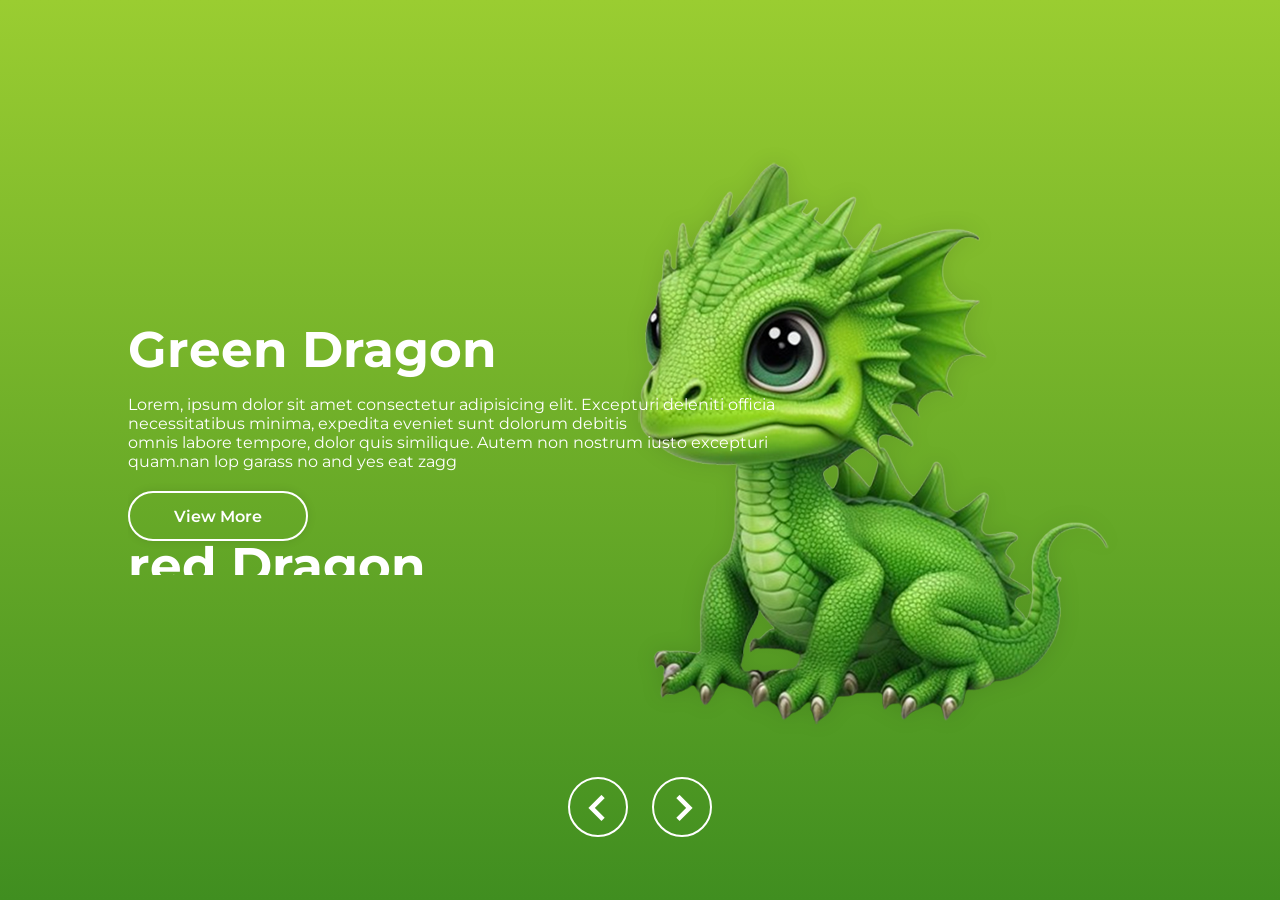
<file: index.html>
<!DOCTYPE html>
<html lang="en">

<head>
    <meta charset="UTF-8">
    <meta http-equiv="X-UA-Compatible" content="IE=edge">
    <meta name="viewport" content="width=device-width, initial-scale=1.0">
    <title>Crazy Slider using HTML CSS & Javascript | Codehal</title>
    <link rel="stylesheet" href="css/stayle.css">
        <link href="https://unpkg.com/boxicons@2.1.4/css/boxicons.min.css" rel="stylesheet">

<body>  
    <div class="bg-box">
        <div class="bg"></div>
        <div class="bg"></div>
        <div class="bg"></div>
        <div class="bg"></div>
    </div>

    <div class="carousel">
        <div class="list-img">
            <div class="item">
                <img src="img/img1.png" >
            </div>

            <div class="item">
                <img src="img/img2.png" >
            </div>

            <div class="item">
                <img src="img/img3.png" >
            </div>


            <div class="item">
                <img src="img/img4.png" >
            </div>
        </div>

        <div class="box-info">
            <div class="list-info">

               <div class="info">
                 <h2>Green Dragon</h2>
                 <p>Lorem, ipsum dolor sit amet consectetur adipisicing elit. Excepturi deleniti officia necessitatibus minima, expedita eveniet sunt dolorum debitis <br>omnis labore tempore, dolor quis similique. Autem non nostrum iusto excepturi quam.nan lop garass no and yes eat zagg</p>
                 <a href="#" class="btn">View More</a>

               </div>

                  <div class="info">
                 <h2>red Dragon</h2>
                 <p>Lorem, ipsum dolor sit amet consectetur adipisicing elit. Excepturi deleniti officia necessitatibus minima, expedita eveniet sunt dolorum debitis omnis labore tempore, dolor quis similique. Autem non nostrum iusto excepturi quam.</p>
                 <a href="#" class="btn">View More</a>

               </div>

             <div class="info">
                 <h2>yellow Dragon</h2>
                 <p>Lorem, ipsum dolor sit amet consectetur adipisicing elit. Excepturi deleniti officia necessitatibus minima, expedita eveniet sunt dolorum debitis omnis labore tempore, dolor quis similique. Autem non nostrum iusto excepturi quam.</p>
                 <a href="#" class="btn">View More</a>

               </div>

                <div class="info">
                 <h2>pink Dragon</h2>
                 <p>Lorem, ipsum dolor sit amet consectetur adipisicing elit. Excepturi deleniti officia necessitatibus minima, expedita eveniet sunt dolorum debitis omnis labore tempore, dolor quis similique. Autem non nostrum iusto excepturi quam.</p>
                 <a href="#" class="btn">View More</a>

               </div>

            </div>
        </div>
    </div>
        


    <div class="navbar">
        <span class="perv-btn">
          <i class="bx bx-chevron-left"></i>
        </span>
        <span class="next-btn">
            <i class="bx bx-chevron-right"></i>
        </span>
    </div>

    <script src="js/main.js"></script>
</body>
</html>
</file>
<file: css/stayle.css>
@import url('https://fonts.googleapis.com/css2?family=Montserrat:wght@300;400;500;600;700;800;900&display=swap');

* {
    margin: 0;
    padding: 0;
    box-sizing: border-box;
    font-family: 'Montserrat', sans-serif;
}


.carousel{
    height: 100vh;
    padding: 0 10%;
    overflow: hidden;
}
.box-info{
    position: absolute;
    top: 50%;
    transform: translateY(-50%);
    width: 650px;
    height: 250px;
    overflow: hidden;
}
.box-info .list-info{
    transition: 1s cubic-bezier(0.68, -0.55, 0.265, 1.55);
}
.info{
    display: flex;
    flex-direction: column;
    justify-content: center;
    color: #fff;
}
.info h2 {
    font-size: 50px;
    line-height: 1;
}
.info p{
    font-size: 16px;
    margin: 20px 0;
}
.btn{
    display: inline-flex;
    justify-content: center;
    align-items: center;
    width: 180px;
    height: 50px;
    background: transparent;
    border: 2px solid #fff;
    border-radius: 40px;
    box-shadow: 0 0 10px rgba(0, 0, 0, .1);
    font-size: 16px;
    color: #fff;
    text-decoration: none;
    font-weight: 600 ;
}
.list-img{
    height: 100%;
    transition: 1s cubic-bezier(0.68, -0.55, 0.265, 1.55);
}

.item{
    position: relative;
    height: 100%;
    display: flex;
    align-items: center;
}
.item img{
    position: absolute;
    right: 0;
    pointer-events: none;
    filter: drop-shadow(0 0 10px rgba(0,0,0,.1));
}

.navbar{
    position: absolute;
    bottom: 7%;
    left: 50%;
    transform: translateX(-50%);
}
.navbar span{
    display: inline-flex;
    justify-content: center;
    align-items: center;
    width: 60px;
    height: 60px;
    background: transparent;
    border: 2px solid #fff;
    border-radius: 50%;
    box-shadow: 0 0 10 rgba(0, 0, 0,.1);
    cursor: pointer;
    margin: 0 10px;
    color: #fff;
    font-size: 55px;
}


.bg-box .bg{
    position: absolute;
    width: 100%;
    height: 100%;
    transition: 1s cubic-bezier(0.68, -0.55, 0.265, 1.55);
}


.bg-box .bg:nth-child(1){
    background: linear-gradient(360deg,#408e20, #9acd31);

}




.bg-box .bg:nth-child(2){
    background: linear-gradient(360deg,#550802, #f40401);

}



.bg-box .bg:nth-child(3){
    background: linear-gradient(360deg,#696901, #ffff03);

}
 


.bg-box .bg:nth-child(4){
    background: linear-gradient(360deg,#823043, #fac0ab);

}

.bg-box .bg:nth-child(2),
.bg-box .bg:nth-child(3),
.bg-box .bg:nth-child(4){
    clip-path: circle(0% at 50% 50%);
}


.bg-box .bg:nth-child(2).active,
.bg-box .bg:nth-child(3).active,
.bg-box .bg:nth-child(4).active{
    clip-path: circle(75% at 50% 50%);
}
</file>
